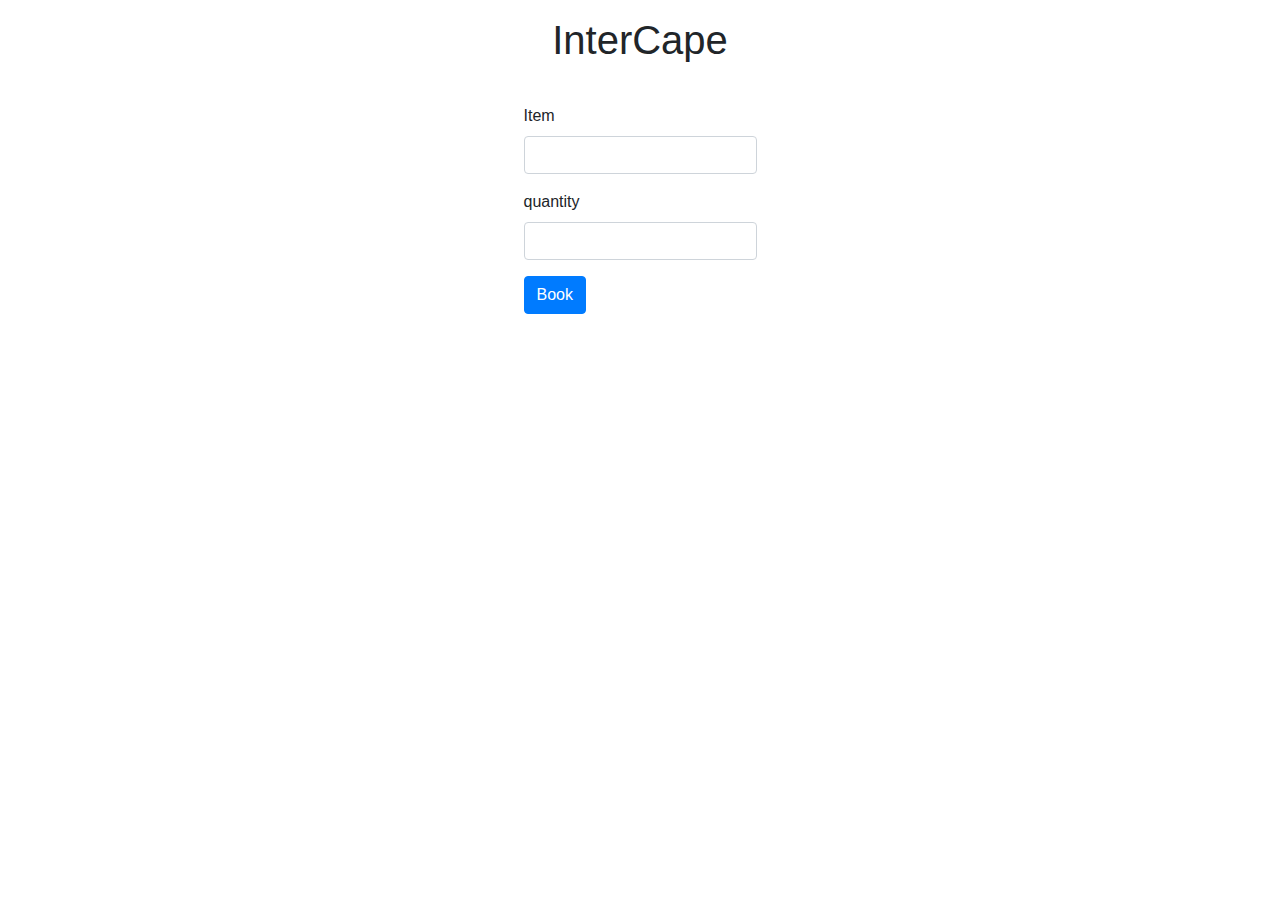
<file: project-inter/index.html>
<!doctype html>
<html lang="en">
  <head>
    <!-- Required meta tags -->
    <meta charset="utf-8">
    <meta name="viewport" content="width=device-width, initial-scale=1, shrink-to-fit=no">

    <!-- Bootstrap CSS -->
    <link rel="stylesheet" href="https://cdn.jsdelivr.net/npm/bootstrap@4.0.0/dist/css/bootstrap.min.css" integrity="sha384-Gn5384xqQ1aoWXA+058RXPxPg6fy4IWvTNh0E263XmFcJlSAwiGgFAW/dAiS6JXm" crossorigin="anonymous">

    <title>InterCape</title>

    <!-- Optional JavaScript -->
    <!-- jQuery first, then Popper.js, then Bootstrap JS -->
    <script src="https://ajax.googleapis.com/ajax/libs/jquery/3.3.1/jquery.min.js"></script>
    <script src="https://cdnjs.cloudflare.com/ajax/libs/popper.js/1.14.7/umd/popper.min.js"></script>
    <script src="https://maxcdn.bootstrapcdn.com/bootstrap/4.3.1/js/bootstrap.min.js"></script>
    <script type="text/javascript" src="js/book.js"></script>
  </head>
  <body>
    <div class="modal fade" id="myModal" role="dialog">
        <div class="modal-dialog">
        
          <!-- Modal content-->
          <div class="modal-content">
            <div class="modal-header">
              <h4 class="modal-title">Booking</h4>
            </div>
            <div class="modal-body">
              <p id="error"></p>
            </div>
            <div class="modal-footer">
              <button type="button" class="btn btn-primary" data-dismiss="modal">Close</button>
            </div>
          </div>
          
        </div>
      </div>
    <div class=".flex-container">
        <div class="d-flex flex-row justify-content-center mt-3 mb-2">
          <div class="col-md-8">
            <h1 class="text-center">InterCape</h1>
            <br>
            <div id ="smoke"></div>
            <!-- Display live table -->
             <div id="result"></div>
  
                <!-- <div class="input-group mb-3">
                   <button class="btn btn-primary" id="add" type="button">Add new item</button> 
                </div> -->
          </div>
        </div>
      </div>
  <div class="d-flex justify-content-center">
    <form>
        <div class="mb-3">
          <label  class="form-label">Item</label>
          <input type="text" class="form-control" id="item_name">
        </div>
        <div class="mb-3">
            <label  class="form-label">quantity</label>
            <input type="text" class="form-control" id="qnt_number">
        </div>
        
        <div class="input-group mb-3">
            <button class="btn btn-primary" id="add" type="button">Book</button> 
         </div>
      </form>
  </div>
    
  </body>
</html>
</file>
